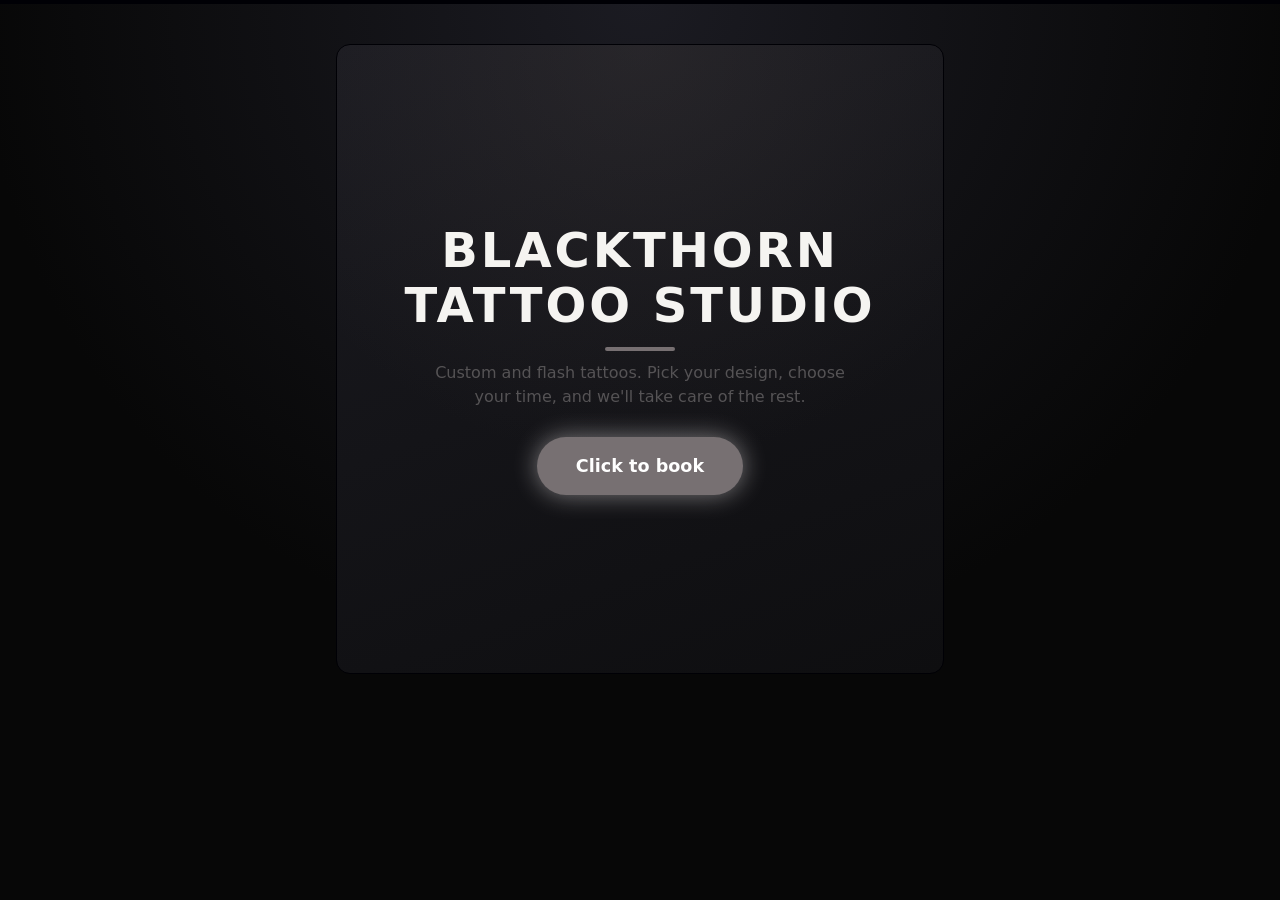
<file: index.html>
<!DOCTYPE html>
<html lang="en">
<head>

   <meta charset="UTF-8">
   <meta name="viewport" content="width=device-width, initial-scale=1">
   <title>Blackthorn Tattoo Studio</title>
   <link rel="stylesheet" href="style.css">

</head>

<body>
<div class="progress" aria-hidden="true"><span id="bar"></span></div>
<div class="wrap">

  <section class="view on hero" id="v0">
    <h1>Blackthorn Tattoo Studio</h1>
    <p class="muted">Custom and flash tattoos. Pick your design, choose your time, and we'll take care of the rest.</p>
    <button class="primary" id="start">Click to book</button>
  </section>

  <section class="view" id="v1">
    <div class="card">
      <p class="stepno">Step 1 of 4</p>
      <h2>Your information</h2>
      <p class="muted">Tell us who is booking.</p>
      <label for="name">Full name</label>
      <input id="name" autocomplete="name" placeholder="Juan Dela Cruz">
      <label for="address">Address</label>
      <input id="address" autocomplete="street-address" placeholder="House no., street, barangay, city">
      <label for="phone">Contact number</label>
      <input id="phone" type="tel" autocomplete="tel" placeholder="09XX XXX XXXX">
      <label class="check"><input type="checkbox" id="age"> I am 18 years old or above.</label>
      <p class="error" id="e1" role="alert"></p>
      <div class="row">
        <button class="secondary" data-go="0">Back</button>
        <button class="primary" id="next1">Enter</button>
      </div>
    </div>
  </section>

  <section class="view" id="v2">
    <div class="card">
      <p class="stepno">Step 2 of 4</p>
      <h2>Choose your tattoo</h2>

      <h3>Service</h3>
      <div class="opts" id="services"></div>

      <h3>Design</h3>
      <div class="Tattoo-reference"></div>

      <input id="dsearch" type="search" aria-label="Search designs" placeholder="Search designs (e.g. Wolf, Love)">
      <div class="chips" id="chips"></div>
      <div class="pick"><div class="grid" id="designs"></div></div>
      <div id="ideaBox">
        <label for="idea" style="margin-top:12px">Extra details about the design</label>
        <textarea id="idea" placeholder="Required if you chose your own design"></textarea>
        <p class="muted" style="margin-top:8px; font-size:13px;">
          Need design inspiration? Visit <a href="https://www.tattoo.com" target="_blank" rel="noopener" style="color: #a0050d; text-decoration: underline;">Tattoo</a>"
        </p>
      </div>
      <label for="place">Body part</label>
      <input id="place" placeholder="e.g. arm, leg, back">

      <h3>Date</h3>
      <label for="date" class="muted" style="font-weight:400">Pick a date</label>
      <input type="date" id="date">
      <h3>Time</h3>
      <div class="slots" id="slots"></div>

      <p class="error" id="e2" role="alert"></p>
      <div class="row">
        <button class="secondary" data-go="1">Back</button>
        <button class="primary" id="next2">Enter</button>
      </div>
    </div>
  </section>

  <section class="view" id="v3">
    <div class="card">
      <p class="stepno">Step 3 of 4</p>
      <h2>Review your booking</h2>
      <dl id="summary"></dl>
      <div class="total"><span>Estimated price</span><span id="total"></span></div>
      <p class="ask">Are you sure this is what you want?</p>
      <div class="row">
        <button class="secondary" id="no">No</button>
        <button class="primary" id="yes">Yes</button>
      </div>
    </div>
  </section>
  
  <section class="view" id="v4">
    <div class="card">
      <p class="stepno">Step 4 of 4</p>
      <h2>Payment</h2>
      <p class="muted">How would you like to pay?</p>
      <div class="opts" id="pay"></div>
      <div id="cardBox" style="display:none;margin-top:14px">
        <label for="cnum">Card number</label>
        <input id="cnum" inputmode="numeric" autocomplete="cc-number" placeholder="1234 5678 9012 3456">
        <div class="row" style="margin-top:0">
          <div><label for="cexp">Expiry</label><input id="cexp" autocomplete="cc-exp" placeholder="MM/YY"></div>
          <div><label for="ccvv">CVV</label><input id="ccvv" inputmode="numeric" autocomplete="cc-csc" placeholder="123"></div>
        </div>
      </div>
      <p class="muted" id="payNote" style="margin-top:12px"></p>
      <div class="total"><span>Total</span><span id="total2"></span></div>
      <p class="error" id="e4" role="alert"></p>
      <div class="row">
        <button class="secondary" data-go="3">Back</button>
        <button class="primary" id="paybtn">Confirm payment</button>
      </div>
    </div>
  </section>

  <section class="view thanks" id="v5">
    <div class="big" aria-hidden="true"></div>
    <h1>Thank you for booking!</h1>
    <p class="muted" id="thanksText"></p>
    <p class="ref" id="ref"></p>
    <button class="primary" id="again" style="margin-top:20px">Book again</button>
  </section>

</div>

   <script src="main.js"></script>
</body>
</html>
</file>
<file: style.css>
:root{
  --bg:#070707;
  --card:#24232317;
  --card-2:#2a3030;
  --line:#000005;
  --text:#f5f4f1;
  --muted:#555355;
  --accent:#777072;
  --accent-2:#857e80;
  --ok:#353635;
  --radius:14px;
}

*{box-sizing:border-box;margin:0;padding:0}

html{scroll-behavior:smooth}

body{
  font-family:"Segoe UI",system-ui,-apple-system,Roboto,Arial,sans-serif;
  background:radial-gradient(circle at top,#1b1b22 0,var(--bg) 60%) fixed;
  color:var(--text);
  line-height:1.5;
  min-height:100vh;
}

.wrap{max-width:640px;margin:0 auto;padding:24px 16px 60px}

.view{display:none}
.view.on{display:block;animation:fade .3s ease}
@keyframes fade{from{opacity:0;transform:translateY(8px)}to{opacity:1;transform:none}}

h1{font-size:2.2rem;letter-spacing:.5px;line-height:1.15;margin-bottom:10px}
h2{font-size:1.5rem;margin-bottom:6px}
h3{font-size:1.05rem;margin:22px 0 10px;color:var(--accent-2);text-transform:uppercase;letter-spacing:1px}
.muted{color:var(--muted)}

.hero{
  text-align:center;
  padding:90px 10px;
  min-height:70vh;
  flex-direction:column;
  align-items:center;
  justify-content:center;
}
.hero.on{display:flex}
.hero h1{font-size:3rem;text-transform:uppercase;letter-spacing:3px}
.hero p{max-width:420px;margin-bottom:28px}

.card{
  background:var(--card);
  border:1px solid var(--line);
  border-radius:var(--radius);
  padding:24px 20px;
  box-shadow:0 10px 30px rgba(0,0,0,.4);
}
.stepno{
  font-size:.8rem;
  color:var(--accent-2);
  text-transform:uppercase;
  letter-spacing:1.5px;
  margin-bottom:6px;
}

label{display:block;font-weight:600;font-size:.9rem;margin:14px 0 6px}

input[type=text],input[type=tel],input[type=date],input[type=search],
input:not([type]),textarea{
  width:100%;
  padding:12px 14px;
  background:var(--card-2);
  color:var(--text);
  border:1px solid var(--line);
  border-radius:10px;
  font:inherit;
  transition:border-color .2s,box-shadow .2s;
}
input::placeholder,textarea::placeholder{color:#ebe8f5}
input:focus,textarea:focus{
  outline:none;
  border-color:var(--accent);
  box-shadow:0 0 0 3px rgba(238, 231, 232, 0.25);
}
textarea{min-height:90px;resize:vertical}
input[type=date]{color-scheme:dark}

.check{
  display:flex;
  align-items:center;
  gap:10px;
  font-weight:400;
  margin-top:18px;
  cursor:pointer;
}
.check input{width:18px;height:18px;accent-color:var(--accent)}

.error{
  color:#332c2d;
  font-size:.9rem;
  min-height:1.2em;
  margin-top:12px;
}

button{font:inherit;cursor:pointer;color:inherit}

.primary,.secondary{
  padding:12px 22px;
  border-radius:10px;
  font-weight:700;
  border:1px solid transparent;
  transition:transform .1s,background .2s,border-color .2s;
}
.primary{background:var(--accent);color:#fff}
.primary:hover{background:var(--accent-2)}
.secondary{background:transparent;border-color:var(--line);color:var(--text)}
.secondary:hover{border-color:var(--muted)}
.primary:active,.secondary:active{transform:scale(.97)}
.hero .primary{padding:15px 38px;font-size:1.1rem;border-radius:999px}

.row{display:flex;gap:12px;margin-top:22px}
.row > *{flex:1}

.opts{display:flex;flex-direction:column;gap:10px}
.opt{
  display:flex;
  justify-content:space-between;
  align-items:center;
  gap:12px;
  text-align:left;
  padding:14px 16px;
  background:var(--card-2);
  border:1px solid var(--line);
  border-radius:10px;
  font-weight:600;
  transition:border-color .2s,background .2s;
}
.opt small{display:block;font-weight:400;color:var(--muted);font-size:.82rem;margin-top:2px}
.opt .price{color:var(--accent-2);white-space:nowrap}
.opt:hover{border-color:var(--muted)}
.opt[aria-pressed="true"]{
  border-color:var(--accent);
  background:rgba(39, 33, 34, 0.12);
}

.chips{display:flex;flex-wrap:wrap;gap:8px;margin:12px 0}
.chip{
  padding:6px 14px;
  border-radius:999px;
  background:var(--card-2);
  border:1px solid var(--line);
  font-size:.85rem;
}
.chip[aria-pressed="true"]{background:var(--accent);border-color:var(--accent);color:#fff}

.pick{
  max-height:360px;
  overflow-y:auto;
  padding:4px;
  border:1px solid var(--line);
  border-radius:12px;
  background:#131317;
}
.grid{
  display:grid;
  grid-template-columns:repeat(auto-fill,minmax(105px,1fr));
  gap:10px;
}
.grid button{
  display:flex;
  flex-direction:column;
  align-items:center;
  gap:6px;
  padding:8px;
  background:var(--card-2);
  border:2px solid transparent;
  border-radius:10px;
  font-size:.82rem;
  text-align:center;
  transition:border-color .2s,transform .1s;
}
.grid button:hover{transform:translateY(-2px)}
.grid button[aria-pressed="true"]{
  border-color:var(--accent);
  background:rgba(56, 52, 53, 0.15);
}
.design-image,.art{
  width:100%;
  aspect-ratio:1/1;
  border-radius:8px;
  object-fit:cover;
  background:#2a2a32;
}
.art{display:flex;align-items:center;justify-content:center;font-size:2.2rem}

.slots{display:grid;grid-template-columns:repeat(auto-fit,minmax(80px,1fr));gap:10px}
.slot{
  padding:12px;
  background:var(--card-2);
  border:1px solid var(--line);
  border-radius:10px;
  font-weight:600;
}
.slot:hover:not(:disabled){border-color:var(--muted)}
.slot[aria-pressed="true"]{background:var(--accent);border-color:var(--accent);color:#fff}
.slot:disabled{opacity:.35;cursor:not-allowed;text-decoration:line-through}

#summary{
  display:grid;
  grid-template-columns:130px 1fr;
  gap:10px 14px;
  margin:18px 0;
}
#summary dt{color:var(--muted);font-size:.9rem}
#summary dd{font-weight:600;word-break:break-word}

.total{
  display:flex;
  justify-content:space-between;
  align-items:center;
  padding:14px 0;
  margin-top:10px;
  border-top:1px dashed var(--line);
  font-size:1.2rem;
  font-weight:700;
}
.total span:last-child{color:var(--accent-2)}
.ask{text-align:center;margin-top:16px;font-weight:600}

.thanks{text-align:center;padding:80px 10px}
.thanks.on{display:flex;flex-direction:column;align-items:center}
.thanks .muted{max-width:440px}
.big{
  width:90px;
  height:90px;
  border-radius:50%;
  background:var(--ok);
  margin-bottom:20px;
  position:relative;
}
.big::after{
  content:"";
  position:absolute;
  left:32px;
  top:20px;
  width:20px;
  height:38px;
  border:solid #0e0e10;
  border-width:0 6px 6px 0;
  transform:rotate(45deg);
}

@media (max-width:480px){
  .hero h1{font-size:2.2rem}
  #summary{grid-template-columns:1fr;gap:2px}
  #summary dd{margin-bottom:10px}
  .row{flex-direction:column-reverse}
}

.hero{
  position:relative;
  border-radius:var(--radius);
  background:
    radial-gradient(circle at 50% 0%,rgba(78, 72, 73, 0.28),transparent 60%),
    linear-gradient(160deg,#1a1a20,#0e0e10);
  border:1px solid var(--line);
  margin-top:20px;
}
.hero h1::after{
  content:"";
  display:block;
  width:70px;
  height:4px;
  margin:14px auto 0;
  background:var(--accent);
  border-radius:4px;
}
.hero .primary{box-shadow:0 0 24px rgba(253, 249, 249, 0.45)}
.card h2{border-left:4px solid var(--accent);padding-left:10px}
.progress{position:fixed;top:0;left:0;right:0;height:4px;background:var(--line);z-index:10}
.progress span{display:block;height:100%;width:0;background:var(--accent);transition:width .4s ease}
.ref{margin-top:14px;font-weight:700;letter-spacing:2px;color:var(--accent-2)}
</file>
